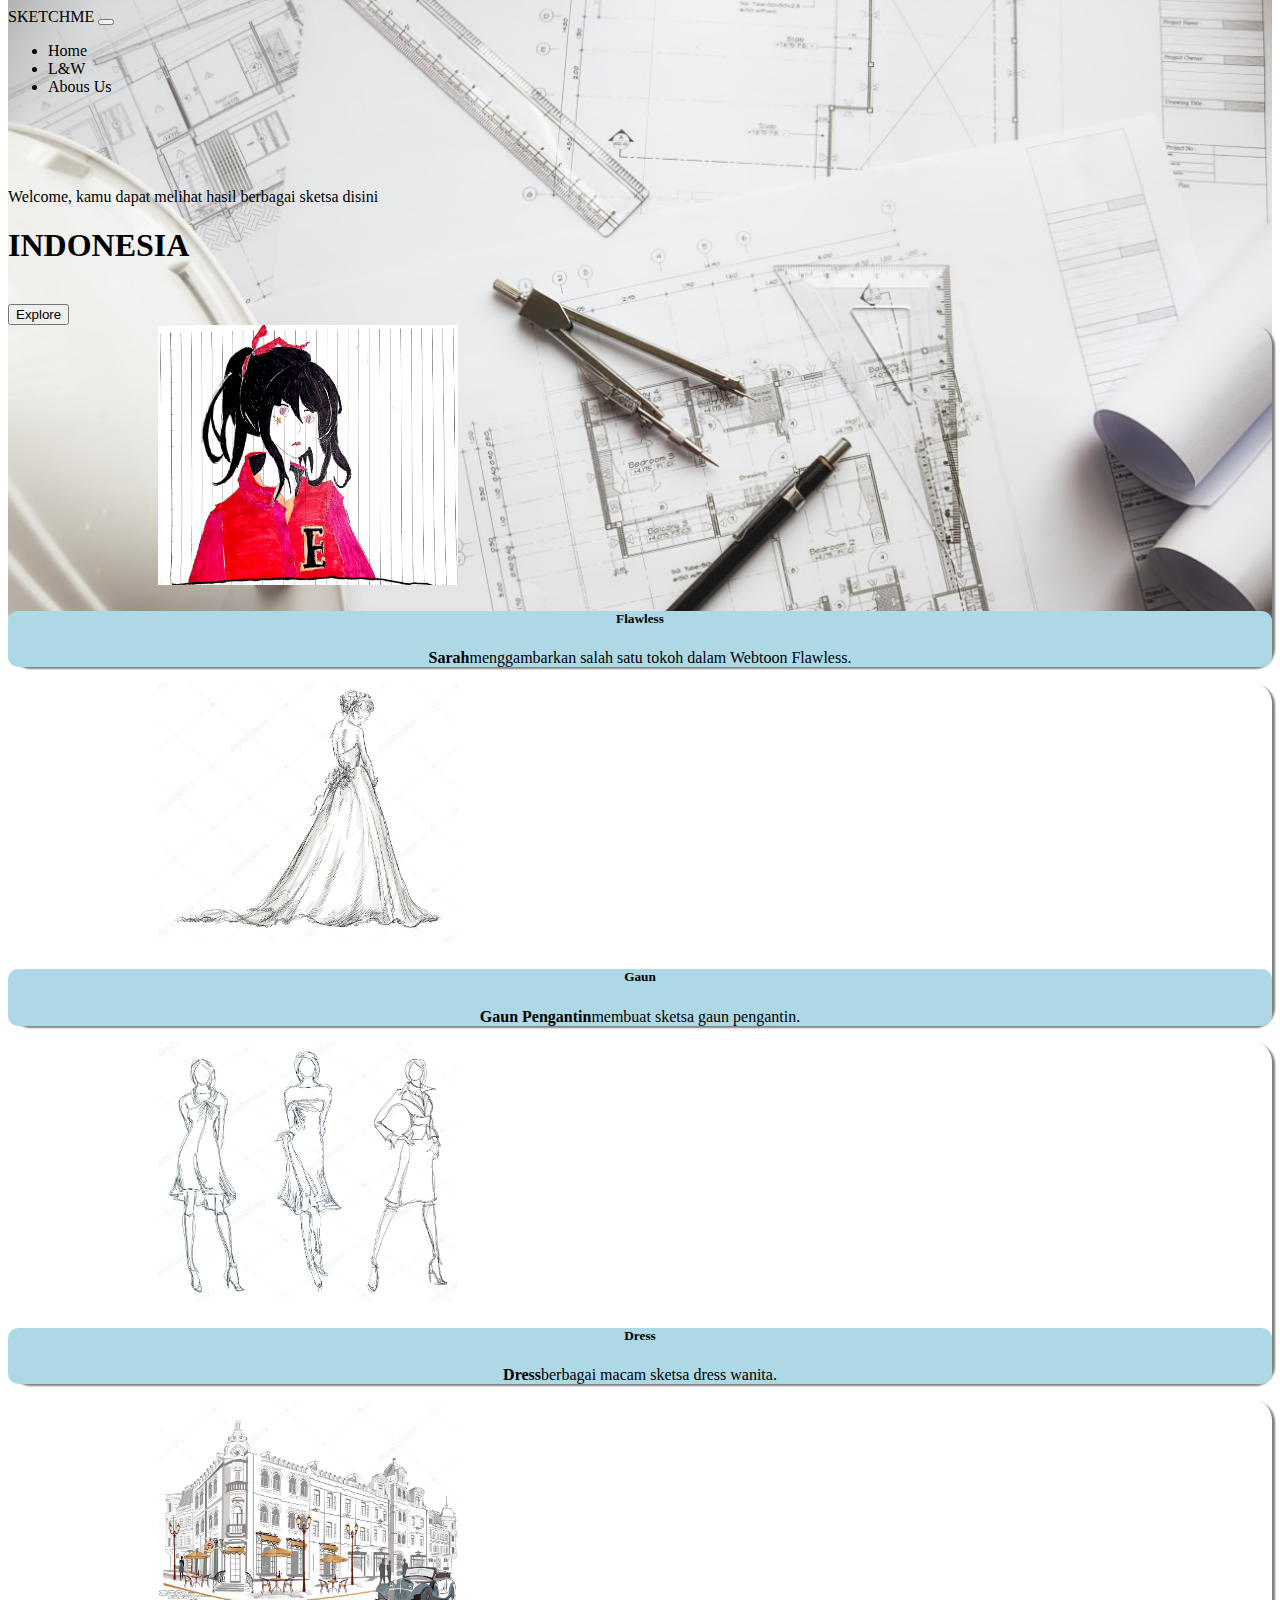
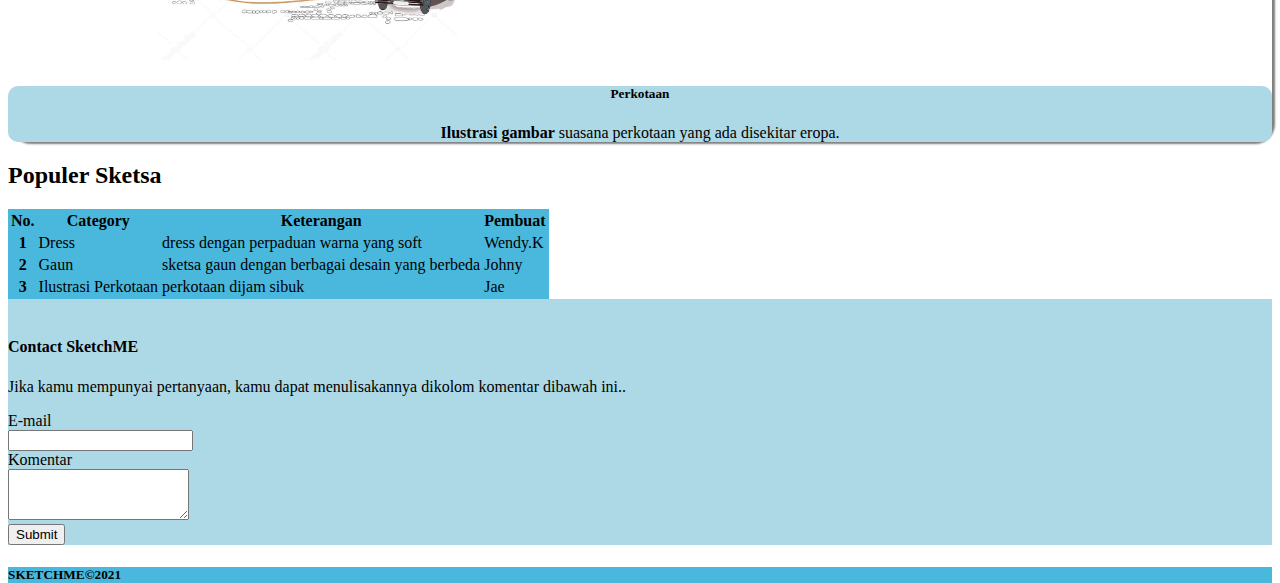
<file: rahmatami113.github.io-master/index.html>
<!doctype html>
<html lang="en">
  <head>
    <!-- Required meta tags -->
    <meta charset="utf-8">
    <meta name="viewport" content="width=device-width, initial-scale=1">

    <!-- Bootstrap CSS -->
    <link href="https://cdn.jsdelivr.net/npm/bootstrap@5.0.0-beta1/dist/css/bootstrap.min.css" rel="stylesheet" integrity="sha384-giJF6kkoqNQ00vy+HMDP7azOuL0xtbfIcaT9wjKHr8RbDVddVHyTfAAsrekwKmP1" crossorigin="anonymous">
    <link rel="stylesheet" href="assets/style/style.css">
    <title>SketchME</title>
  </head>
  <body id="page-top">

<!--navbar-->
    <nav class="navbar navbar-expand-lg navbar-light bg-info mb-5 fixed-top" id="mainNav">
      <div class="container">
        <a class="navbar-brand" href="#page-top">SKETCHME</a>
        <button class="navbar-toggler navbar-toggler-right" type="button" data-bs-toggle="collapse" data-bs-target="#navbarNav" aria-controls="navbarNav" 
        aria-expanded="false" aria-label="Toggle navigation">
          <span class="navbar-toggler-icon"></span>
        </button>
        <div class="collapse navbar-collapse" id="navbarNav">
          <ul class="navbar-nav ms-auto">
            <li class="nav-item active">
              <a class="nav-link active" aria-current="page" href="#background">Home <span></span></a>
            </li>
            <li class="nav-item">
              <a class="nav-link" href="Learn.html">L&W</a>
            </li>
            <li class="nav-item">
              <a class="nav-link" href="aboutme.html">Abous Us </a>
            </li>
          </ul>
        </div>
      </div>
    </nav>
<!--navbar-->

<!--image-background-->
<div id="background">
  <div class="jumbotron ms-5 mb-3 mt-3">
      <p class="ms-4">Welcome, kamu dapat melihat hasil berbagai sketsa disini</p>
      <h1 class="ms-4">INDONESIA</h1>
      <br><div class="d-grid gap-2 d-md-block mb-5 ms-4">
        <button class="btn btn-info " type="button"><a  href="explore.html">Explore</a></button>
  </div>
  </div>
<!--image-background-->

<!-- container news-card -->
  <div id="card1">
  <div class="row row-cols-1 row-cols-md-2 g-4 ms-5 me-5 ">
    <div class="col">
      <div class="card">
        <img src="assets/img/cwoman2.jpeg" class="card-img-top" alt="Animewanita">
        <div class="card-body">
          <h5 class="card-title">Flawless</h5>
          <p class="card-text"><strong>Sarah</strong>menggambarkan salah satu tokoh dalam Webtoon Flawless.</p>
        </div>
      </div>
    </div>
    <div class="col">
      <div class="card">
        <img src="assets/img/dress2.jpg" class="card-img-top" alt="Gaun">
        <div class="card-body">
          <h5 class="card-title">Gaun</h5>
          <p class="card-text"><strong>Gaun Pengantin</strong>membuat sketsa gaun pengantin.</p>
        </div>
      </div>
    </div>
    <div class="col">
      <div class="card">
        <img src="assets/img/dress3.jpg" class="card-img-top" alt="Dress">
        <div class="card-body">
          <h5 class="card-title">Dress</h5>
          <p class="card-text"><strong>Dress</strong>berbagai macam sketsa dress wanita.</p>
        </div>
      </div>
    </div>
    <div class="col">
      <div class="card">
        <img src="assets/img/perkotaan2.jpg" class="card-img-top" alt="Perkotaan">
        <div class="card-body">
          <h5 class="card-title">Perkotaan</h5>
          <p class="card-text"><strong>Ilustrasi gambar</strong> suasana perkotaan yang ada disekitar eropa.</p>
        </div>
      </div>
    </div>
  </div>
</div>
<!-- container news-card-->

<!--tabel-->
<div id="tabel1">
  <h2 class="sjudul1 ms-5 mt-3">Populer Sketsa</h2>
  <table class="table">
    <thead>
      <tr>
        <th scope="col">No.</th>
        <th scope="col">Category</th>
        <th scope="col">Keterangan</th>
        <th scope="col">Pembuat</th>
      </tr>
    </thead>
    <tbody>
      <tr>
        <th scope="row">1</th>
        <td>Dress</td>
        <td>dress dengan perpaduan warna yang soft</td>
        <td>Wendy.K</td>
      </tr>
      <tr>
        <th scope="row">2</th>
        <td>Gaun</td>
        <td>sketsa gaun dengan berbagai desain yang berbeda</td>
        <td>Johny</td>
      </tr>
      <tr>
        <th scope="row">3</th>
        <td>Ilustrasi Perkotaan</td>
        <td>perkotaan dijam sibuk</td>
        <td>Jae</td>
      </tr>
    </tbody>
  </table>
  </div>
  <!--tabel-->

<!-- about Us-form-->
  <div id="aboutus" class="contact">
    <div class="about ms-5 mt-3">
      <br>
    <h4>Contact SketchME</h4>
        <p> Jika kamu mempunyai pertanyaan, kamu dapat menulisakannya dikolom komentar dibawah ini..</p>
        </div>
  <div class="row g-3 align-items-center text-center ms-5">
    <div class="col-auto">
      <label class="col-form-label">E-mail</label>
    </div>
    <div class="col-auto">
      <input type="text" class="form-control" >
    </div>
      <div class="col-auto">
      <label for="exampleFormControlTextarea1" class="form-label">Komentar</label>
      </div>
      <div class="col-auto">
      <textarea class="form-control" id="exampleFormControlTextarea1" rows="3"></textarea>
      </div>
    </div>
    <div class="d-grid gap-2 d-md-block ms-5">
      <button class="btn btn-info mb-3" type="button">Submit</button>
</div>
</div>
<!-- about Us-form -->

 <!-- kaki -->
 <div id="kaki">
  <div class="foot">
    <h5 class="text-center">SKETCHME©2021</h5>
  </div>
</div>
<!-- kaki -->


    <!-- Optional JavaScript; choose one of the two! -->

    <!-- Option 1: Bootstrap Bundle with Popper -->
    <script src="https://cdn.jsdelivr.net/npm/bootstrap@5.0.0-beta1/dist/js/bootstrap.bundle.min.js" integrity="sha384-ygbV9kiqUc6oa4msXn9868pTtWMgiQaeYH7/t7LECLbyPA2x65Kgf80OJFdroafW" crossorigin="anonymous"></script>

    <!-- Option 2: Separate Popper and Bootstrap JS -->
    <!--
    <script src="https://cdn.jsdelivr.net/npm/@popperjs/core@2.5.4/dist/umd/popper.min.js" integrity="sha384-q2kxQ16AaE6UbzuKqyBE9/u/KzioAlnx2maXQHiDX9d4/zp8Ok3f+M7DPm+Ib6IU" crossorigin="anonymous"></script>
    <script src="https://cdn.jsdelivr.net/npm/bootstrap@5.0.0-beta1/dist/js/bootstrap.min.js" integrity="sha384-pQQkAEnwaBkjpqZ8RU1fF1AKtTcHJwFl3pblpTlHXybJjHpMYo79HY3hIi4NKxyj" crossorigin="anonymous"></script>
    -->
  </body>
</html>
</file>
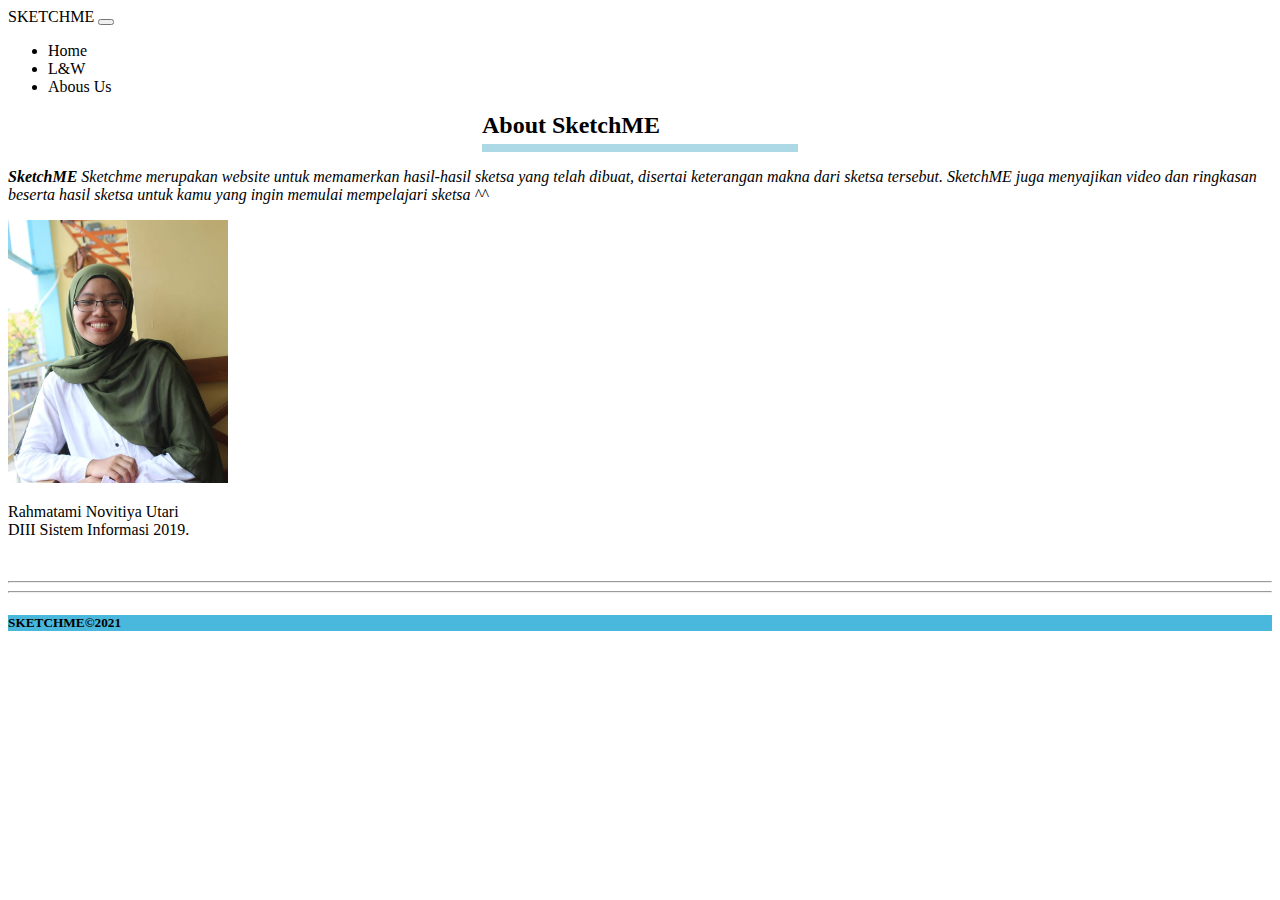
<file: rahmatami113.github.io-master/aboutme.html>
<!DOCTYPE html>
<html lang="en">
<head>
    <meta charset="UTF-8">
    <meta name="viewport" content="width=device-width, initial-scale=1.0">
    <link href="https://cdn.jsdelivr.net/npm/bootstrap@5.0.0-beta1/dist/css/bootstrap.min.css" rel="stylesheet" integrity="sha384-giJF6kkoqNQ00vy+HMDP7azOuL0xtbfIcaT9wjKHr8RbDVddVHyTfAAsrekwKmP1" crossorigin="anonymous">
    <link rel="stylesheet" href="assets/style/style.css">
    <title>about-SketchME</title>
</head>
<body>
<!--navbar-->
<nav class="navbar navbar-expand-lg navbar-light bg-info mb-5 fixed-top" id="mainNav">
    <div class="container">
      <a class="navbar-brand" href="#page-top">SKETCHME</a>
      <button class="navbar-toggler navbar-toggler-right" type="button" data-bs-toggle="collapse" data-bs-target="#navbarNav" aria-controls="navbarNav" 
      aria-expanded="false" aria-label="Toggle navigation">
        <span class="navbar-toggler-icon"></span>
      </button>
      <div class="collapse navbar-collapse" id="navbarNav">
        <ul class="navbar-nav ms-auto">
          <li class="nav-item active">
            <a class="nav-link active" aria-current="page" href="index.html">Home <span></span></a>
            <li class="nav-item">
                <a class="nav-link" href="Learn.html">L&W</a>
              </li>
              <li class="nav-item">
                <a class="nav-link" href="aboutme.html">Abous Us </a>
              </li>
        </ul>
      </div>
    </div>
  </nav>
  <!--Navbar-->

    <!-- Start Content About -->
<section id="section-content" class="about">
    <div class="container">
      <div class="row">
        <div class="col mt-5 my-3">
          <h2 id="border-judul" class="text-center mt-5">About SketchME</h2>
        </div>
      </div>
  
      <div class="row justify-content-center text-center">
        <div class="col my-5">
            <p><i> <strong>SketchME</strong>  
                Sketchme merupakan website untuk memamerkan hasil-hasil sketsa yang telah dibuat, 
                disertai keterangan makna dari sketsa tersebut. SketchME juga menyajikan video dan ringkasan beserta hasil sketsa untuk kamu
                yang ingin memulai mempelajari sketsa ^^
            </i></p>
        </div>
  
        <div class="col my-5 text-center">
            <img src="assets/img/foto-rahmatami.jpeg" style="width: 220px;" class="figure-img img-fluid rounded-circle" alt="...">
            <p>Rahmatami Novitiya Utari <br> DIII Sistem Informasi 2019.
            </p>
          </div>
      </div>
      <br><hr><hr>
    </div>
  </section>
  <!-- End Content About -->

   <!-- kaki -->
 <div id="kaki">
    <div class="foot">
      <h5 class="text-center">SKETCHME©2021</h5>
    </div>
  </div>
  <!-- kaki -->
</body>
</html>
</file>
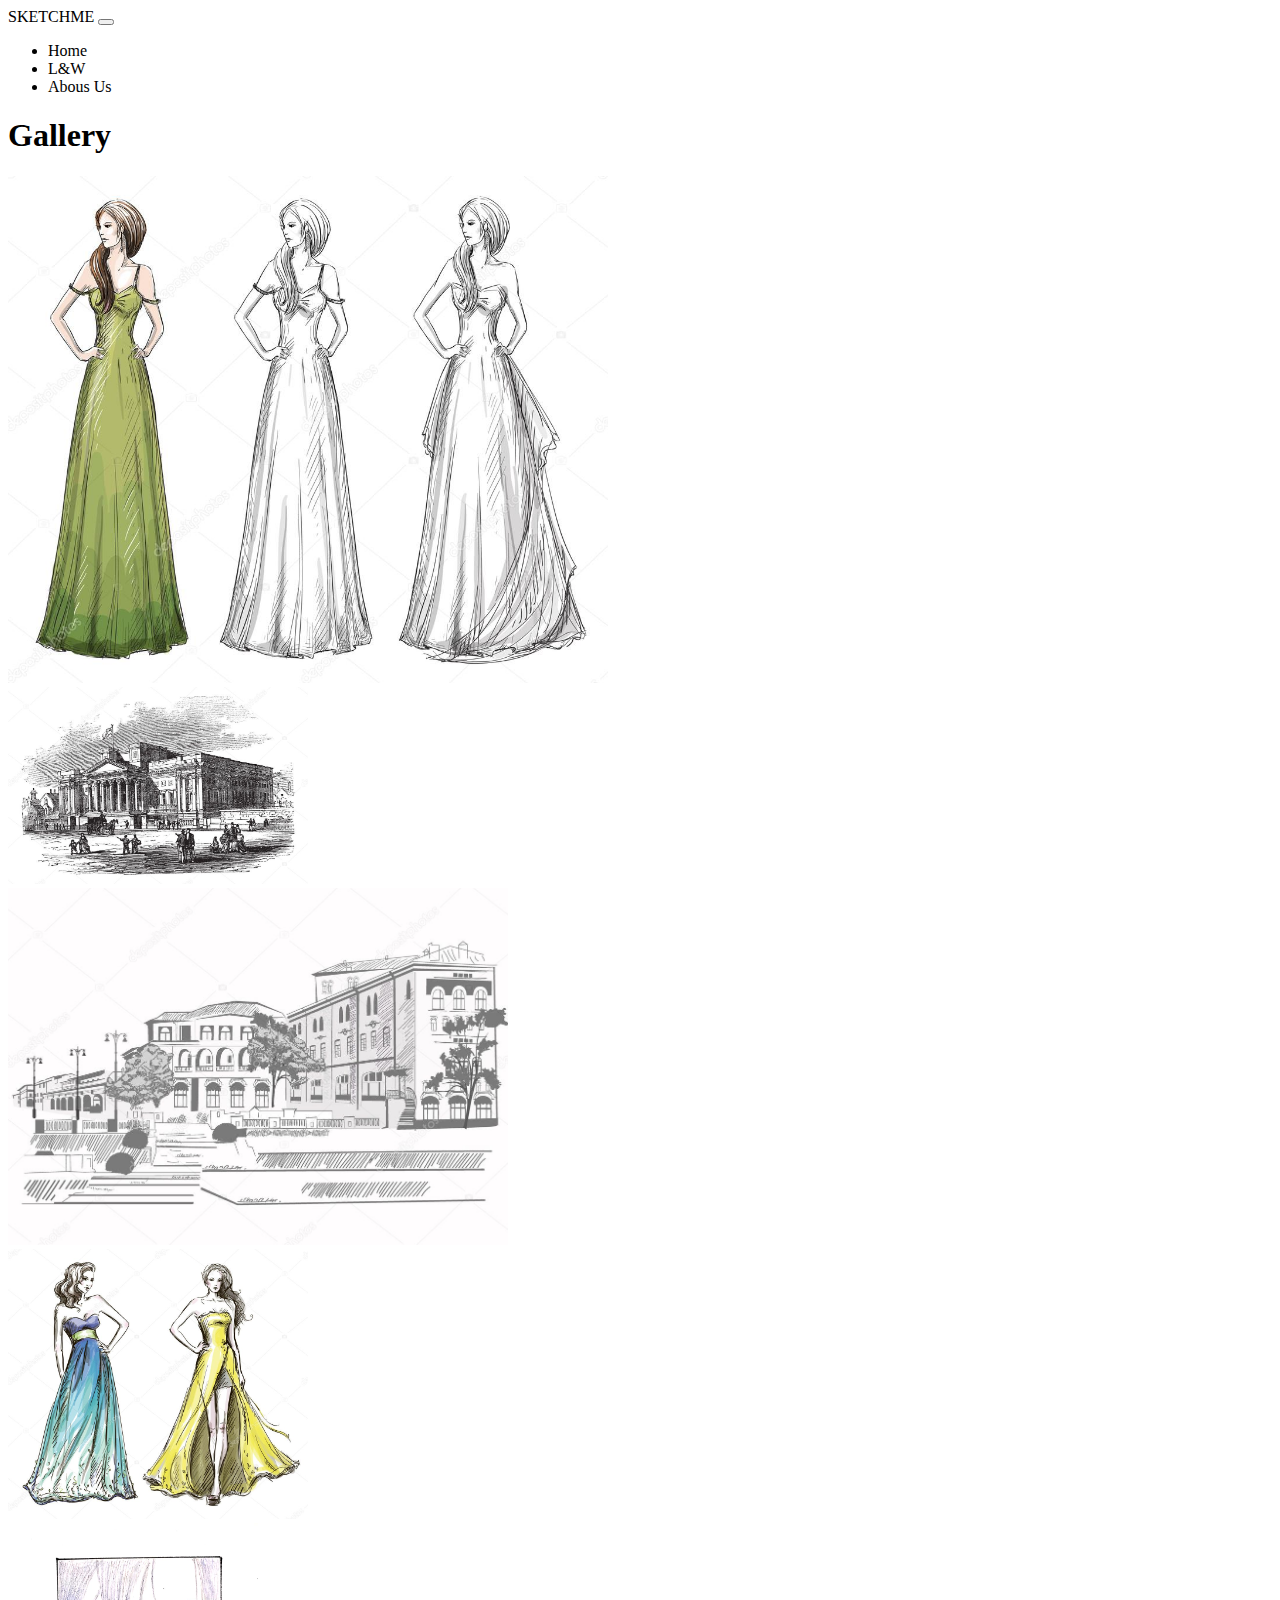
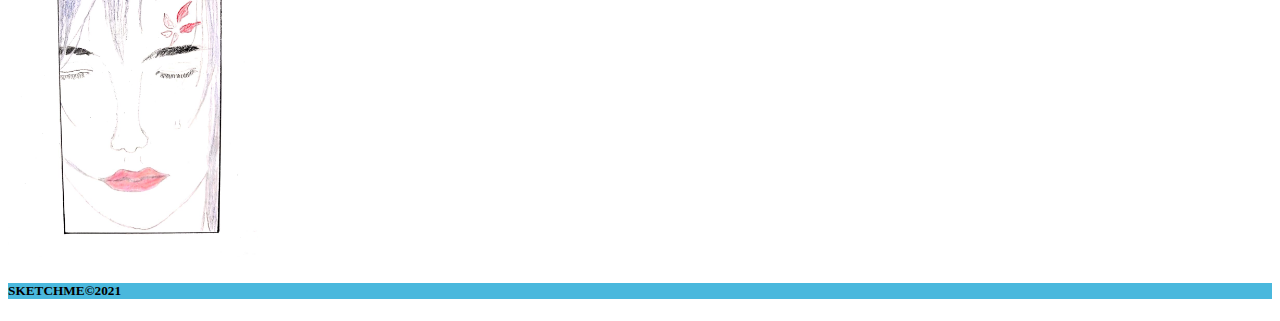
<file: rahmatami113.github.io-master/explore.html>
<!DOCTYPE html>
<html lang="en">
<head>
    <meta charset="UTF-8">
    <meta name="viewport" content="width=device-width, initial-scale=1.0">
    <link href="https://cdn.jsdelivr.net/npm/bootstrap@5.0.0-beta1/dist/css/bootstrap.min.css" rel="stylesheet" integrity="sha384-giJF6kkoqNQ00vy+HMDP7azOuL0xtbfIcaT9wjKHr8RbDVddVHyTfAAsrekwKmP1" crossorigin="anonymous">
    <link rel="stylesheet" href="assets/style/style.css">
    <title>galerry-SketchME</title>
</head>
<body>

<!--navbar-->
<nav class="navbar navbar-expand-lg navbar-light bg-info mb-5 fixed-top" id="mainNav">
    <div class="container">
      <a class="navbar-brand" href="#page-top">SKETCHME</a>
      <button class="navbar-toggler navbar-toggler-right" type="button" data-bs-toggle="collapse" data-bs-target="#navbarNav" aria-controls="navbarNav" 
      aria-expanded="false" aria-label="Toggle navigation">
        <span class="navbar-toggler-icon"></span>
      </button>
      <div class="collapse navbar-collapse" id="navbarNav">
        <ul class="navbar-nav ms-auto">
          <li class="nav-item active">
            <a class="nav-link active" aria-current="page" href="index.html">Home <span></span></a>
          </li>
          <li class="nav-item">
            <a class="nav-link" href="Learn.html">L&W</a>
          </li>
          <li class="nav-item">
            <a class="nav-link" href="aboutme.html">Abous Us </a>
          </li>
        </ul>
      </div>
    </div>
  </nav>
<!--navbar-->

<!-- gallery -->
<div id="gallery">
    <div class="container">
      <h1 class="indo text-center mb-3">Gallery</h1>
      <div class="row">
        <div class="col-lg-6 col-md-6 col-sm-6 col-xs-6" id="satu"><img class="img-responsive" src="assets/img/dressgalery1.jpg" width="600px"></div>
        <div class="col-lg-3 col-md-3 col-sm-3 col-xs-3" id="satu"><img class="img-responsive" src="assets/img/perpusdunia.jpg" width="300px"></div>
        <div class="col-lg-6 col-md-6 col-sm-6 col-xs-6" id="dua"><img class="img-responsive" src="assets/img/perkotaan4.jpg" width="500px"></div>
        <div class="col-lg-3 col-md-3 col-sm-3 col-xs-3" id="satu"><img class="img-responsive" src="assets/img/dressgalery2.jpg" width="300px"></div>
        <div class="col-lg-3 col-md-3 col-sm-3 col-xs-3" id="satu"><img class="img-responsive" src="assets/img/kz1.jpeg" width="250px"></div>
      </div>
    </div>
  </div>
  <!-- gallery -->

   <!-- kaki -->
 <div id="kaki">
    <div class="foot">
      <h5 class="text-center">SKETCHME©2021</h5>
    </div>
  </div>
  <!-- kaki -->
  
</body>
</html>
</file>
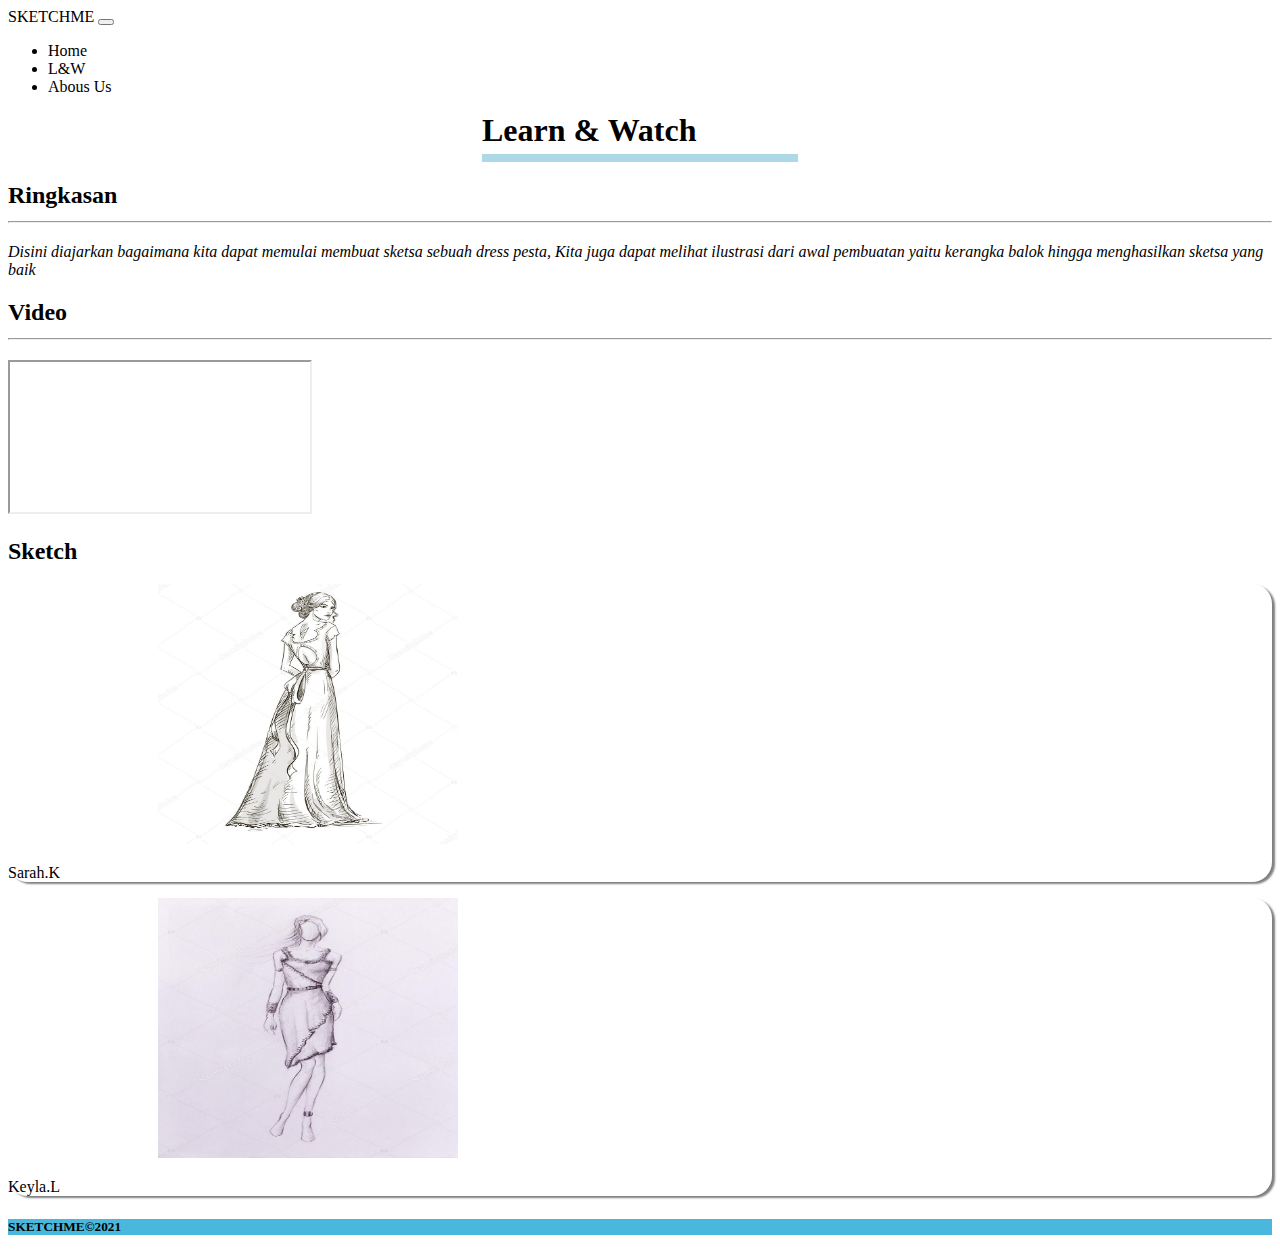
<file: rahmatami113.github.io-master/Learn.html>
<!DOCTYPE html>
<html lang="en">
<head>
    <meta charset="UTF-8">
    <meta name="viewport" content="width=device-width, initial-scale=1.0">
    <link href="https://cdn.jsdelivr.net/npm/bootstrap@5.0.0-beta1/dist/css/bootstrap.min.css" rel="stylesheet" integrity="sha384-giJF6kkoqNQ00vy+HMDP7azOuL0xtbfIcaT9wjKHr8RbDVddVHyTfAAsrekwKmP1" crossorigin="anonymous">
    <link rel="stylesheet" href="assets/style/style.css">
    <title>L&W-SketchME</title>
</head>
<body>

<!--navbar-->
<nav class="navbar navbar-expand-lg navbar-light bg-info mb-5 fixed-top" id="mainNav">
  <div class="container">
    <a class="navbar-brand" href="#page-top">SKETCHME</a>
    <button class="navbar-toggler navbar-toggler-right" type="button" data-bs-toggle="collapse" data-bs-target="#navbarNav" aria-controls="navbarNav" 
    aria-expanded="false" aria-label="Toggle navigation">
      <span class="navbar-toggler-icon"></span>
    </button>
    <div class="collapse navbar-collapse" id="navbarNav">
      <ul class="navbar-nav ms-auto">
        <li class="nav-item active">
          <a class="nav-link active" aria-current="page" href="index.html">Home <span></span></a>
        </li>
        <li class="nav-item">
          <a class="nav-link" href="Learn.html">L&W</a>
        </li>
        <li class="nav-item">
          <a class="nav-link" href="aboutme.html">Abous Us </a>
        </li>
      </ul>
    </div>
  </div>
</nav>
<!--Navbar-->

<section id="section-content">
  <div class="container">
    <div class="row">
      <div class="col mt-5 my-3">
        <h1 id="border-judul" class="text-center mt-5">Learn & Watch</h1>
      </div>
    </div>
  </section>

<!--card-ringkasan-->
  <div id="ringkasan" class="row justify-content-center ">
    <div class="col mt-2 ms-4">
        <h2>Ringkasan <hr></h2>
        <p><i> Disini diajarkan bagaimana kita dapat memulai membuat sketsa sebuah dress pesta, Kita juga 
            dapat melihat ilustrasi dari awal pembuatan yaitu kerangka balok hingga menghasilkan sketsa yang baik
        </i></p>
    </div>
<!--card-ringkasan-->

<!--card-video-->
    <div id="video" class="col my-2 ml-3">
        <h2>Video<hr></h2>
        <div class="embed-responsive embed-responsive-16by9">
          <iframe class="embed-responsive-item" src="https://www.youtube.com/embed/DAmJqqrCmDI" allowfullscreen></iframe>
          </div>
    </div>
<!--card-video-->

<!--card-Sketch gallery-->
    <div id="sketch" class="row justify-content-center ">
        <div class="col mt-2">
            <h2>Sketch</h2>
            <div class="card-group mb-2">
                <div class="card">
                  <img src="assets/img/dress4.jpg" class="card-img-top" alt="dresspesta">
                  <p class="ms-3">Sarah.K</p>
                </div>
                <div class="card">
                  <img src="assets/img/dress5.jpg" class="card-img-top" alt="dresssederhana">
                  <p class="ms-3">Keyla.L</p>
                </div>
              </div>
            </div>
        </div>
    </div>
  <!--card-Sketch gallery-->

 <!-- kaki -->
 <div id="kaki">
    <div class="foot">
      <h5 class="text-center">SKETCHME©2021</h5>
    </div>
  </div>
  <!-- kaki -->
</body>
</html>
</file>
<file: rahmatami113.github.io-master/assets/style/style.css>
/*background index*/
#background{
    margin-top:-120px;
    background:url(../../assets/img/sk3.jpeg) no-repeat;
    background-size:cover;
    padding-top:180px;
    height:480px;
    max-height:1112px;
  }  
#background .jumbotron{
  color: black;
  }
/*background index*/

a{
  text-decoration: none;
  color: black;
  }
.table{
  background-color: rgb(74, 184, 221);
}
.contact{
  background-color: lightblue;
 }
.card{
  border-radius: 20px;
  box-shadow: 3px 2px 2px grey;
}
.card img{
  width: 300px;
  height: 260px;
  margin-left: 150px;
}
.card-body{
  text-align: center;
  background-color: lightblue;
  border-radius: 10px;
}
/* border line judul  */
#border-judul {
  border-bottom: 8px solid lightblue;
  width: 25%;
  margin: auto;
  padding-bottom: 5px;

  }

/*footer */
.foot{
  background-color:  rgb(74, 184, 221);
}
</file>
